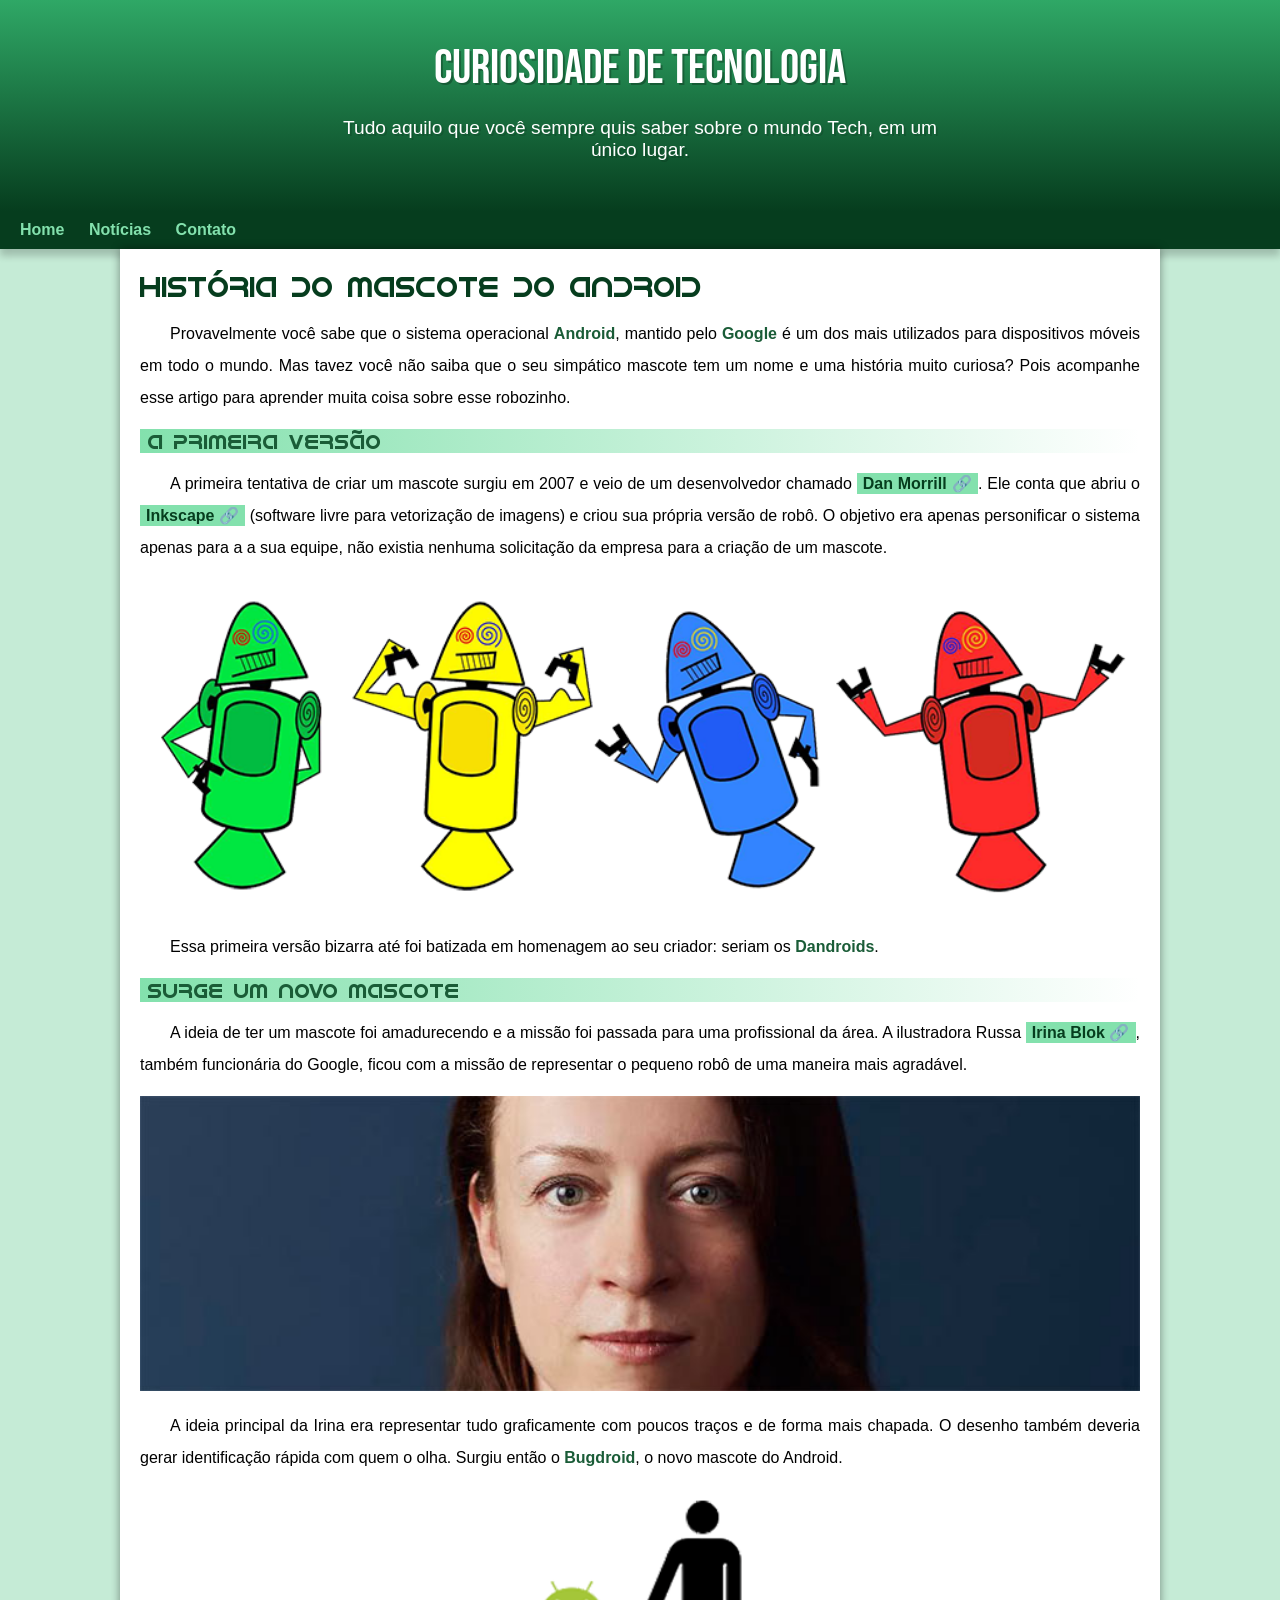
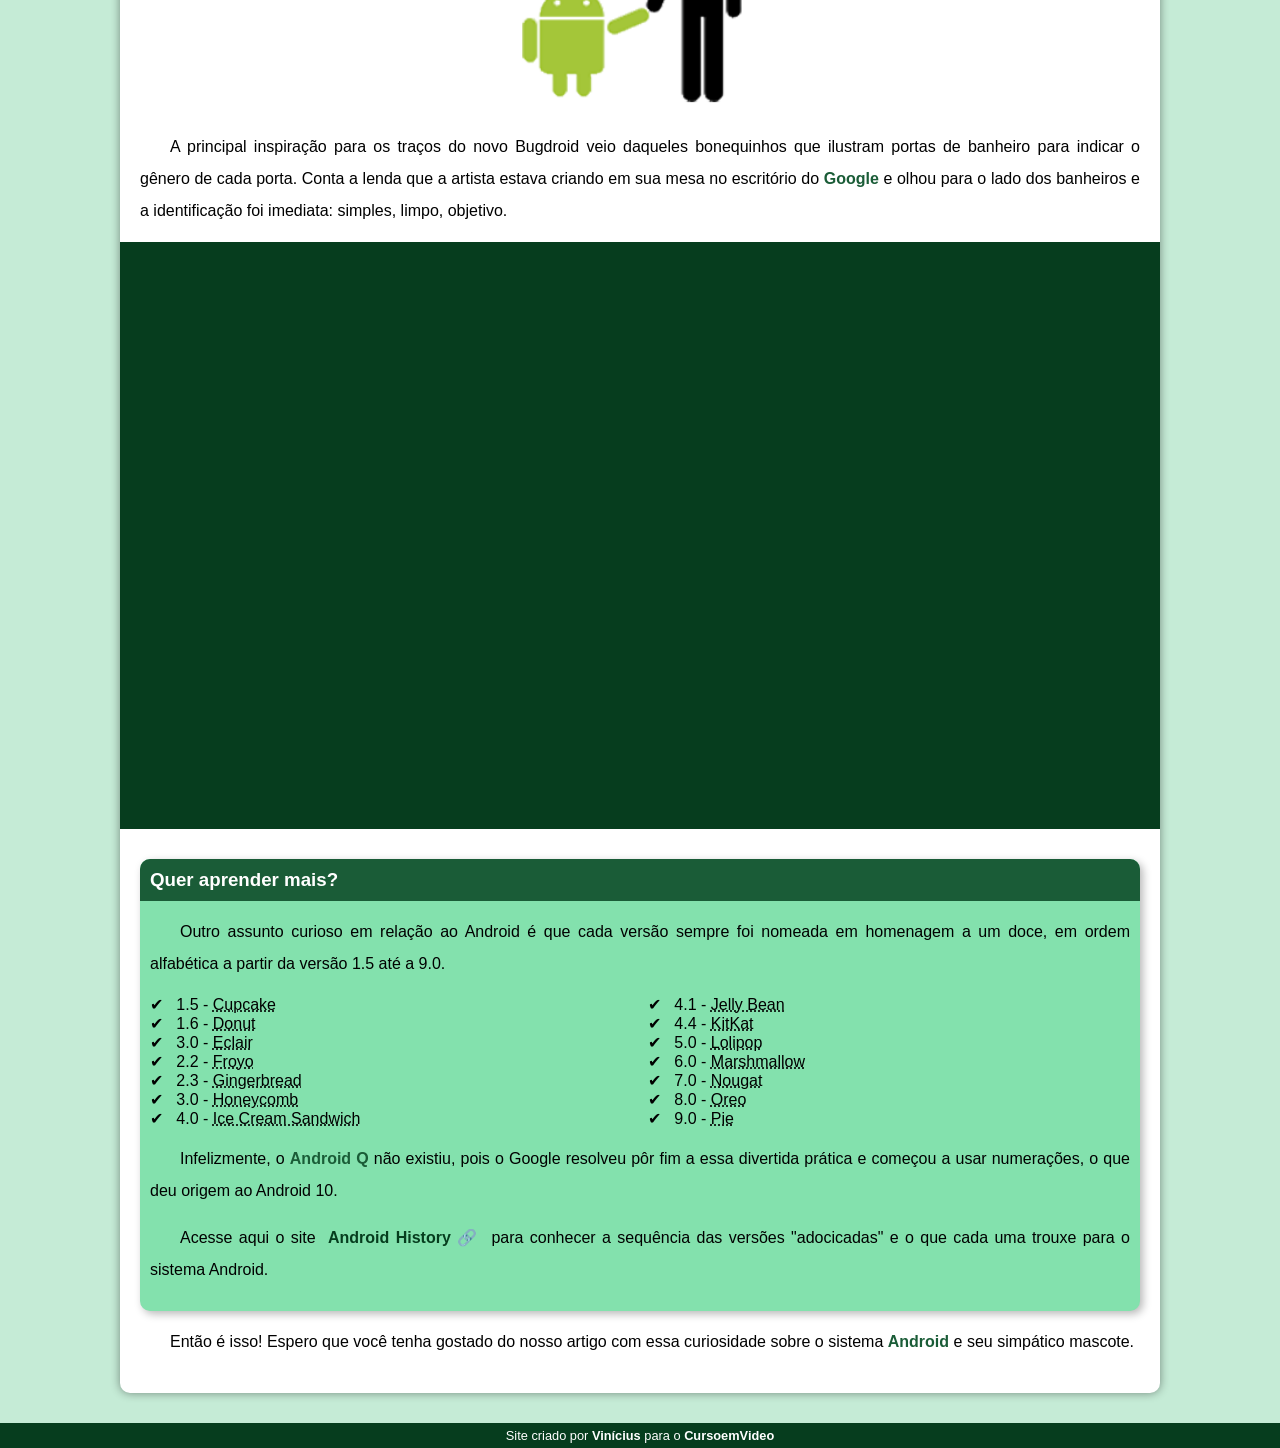
<file: index.html>
<!DOCTYPE html>
<html lang="pt-br">
    <head>
        <meta charset="UTF-8">
        <meta http-equiv="X-UA-Compatible" content="IE=edge">
        <meta name="viewport" content="width=device-width, initial-scale=1.0">
        <title>Como surgiu o mascote do Android</title>
        <link rel="shortcut icon" href="imagens/favicon.ico" type="image/x-icon">
        <link rel="stylesheet" href="estilo/style.css">
    </head>
    <body>
        <header>
            <h1>Curiosidade de Tecnologia</h1>
            <p>
                Tudo aquilo que você sempre quis saber sobre o mundo Tech, em um único lugar.
            </p>
        </header>
        <nav>
            <a href="#">Home</a>
            <a href="#">Notícias</a>
            <a href="#">Contato</a>
        </nav>
        <main>
            <article>
                <h1>História do Mascote do Android</h1>

                <p>
                    Provavelmente você sabe que o sistema operacional <strong>Android</strong>, mantido pelo <strong>Google</strong> é um dos mais utilizados para dispositivos móveis em todo o mundo. Mas tavez você não saiba que o seu simpático mascote tem um nome e uma história muito curiosa? Pois acompanhe esse artigo para aprender muita coisa sobre esse robozinho.
                </p>

                <h2>A primeira versão</h2>

                <p>
                    A primeira tentativa de criar um mascote surgiu em 2007 e veio de um desenvolvedor chamado <a href="https://androidcommunity.com/dan-morrill-shows-us-the-android-mascot-that-almost-was-20130103/" target="_blank" class="externo">Dan Morrill</a>. Ele conta que abriu o <a href="https://inkscape.org" target="_blank" class="externo">Inkscape</a> (software livre para vetorização de imagens) e criou sua própria versão de robô. O objetivo era apenas personificar o sistema apenas para a a sua equipe, não existia nenhuma solicitação da empresa para a criação de um mascote.
                </p>

                <picture>
                    <source media="(max-width: 670px)" srcset="imagens/dan-droids-pq.png">
                    <img src="imagens/dan-droids.png" alt="primeiro mascote do android">
                </picture>

                <p>
                    Essa primeira versão bizarra até foi batizada em homenagem ao seu criador: seriam os <strong>Dandroids</strong>.
                </p>

                <h2>Surge um novo mascote</h2>

                <p>
                    A ideia de ter um mascote foi amadurecendo e a missão foi passada para uma profissional da área. A ilustradora Russa <a href="https://www.irinablok.com/android" target="_blank" class="externo">Irina Blok</a>, também funcionária do Google, ficou com a missão de representar o pequeno robô de uma maneira mais agradável.
                </p>

                <picture>
                    <source media="(max-width: 670px)" srcset="imagens/irina-blok-pq.jpg"><img src="imagens/irina-blok.jpg" alt="Irina Blok criadora do Bugdroid"></picture>

                <p>
                    A ideia principal da Irina era representar tudo graficamente com poucos traços e de forma mais chapada. O desenho também deveria gerar identificação rápida com quem o olha. Surgiu então o <strong>Bugdroid</strong>, o novo mascote do Android.
                </p>

                <img src="imagens/bugdroid.png" class="pequena" alt="Bugdroid">

                <p>
                    A principal inspiração para os traços do novo Bugdroid veio daqueles bonequinhos que ilustram portas de banheiro para indicar o gênero de cada porta. Conta a lenda que a artista estava criando em sua mesa no escritório do <strong>Google</strong> e olhou para o lado dos banheiros e a identificação foi imediata: simples, limpo, objetivo.
                </p>

                <div class="video">
                    <iframe width="560" height="315" src="https://www.youtube.com/embed/l2UDgpLz20M" title="YouTube video player" frameborder="0" allow="accelerometer; autoplay; clipboard-write; encrypted-media; gyroscope; picture-in-picture" allowfullscreen></iframe>
                </div>
                
                <aside>
                    <h3>Quer aprender mais?</h3>

                    <p>
                        Outro assunto curioso em relação ao Android é que cada versão sempre foi nomeada em homenagem a um doce, em ordem alfabética a partir da versão 1.5 até a 9.0.
                    </p>
                    <ul>
                        <li>
                            1.5 - <abbr title="Bolo de Copo">Cupcake</abbr>
                        </li>
                        <li>
                            1.6 - <abbr title="Rosquinha">Donut</abbr>
                        </li>
                        <li>
                            3.0 - <abbr title="Bomba">Eclair</abbr>
                        </li>
                        <li>
                            2.2 - <abbr title="Iogurte Congelado">Froyo</abbr>
                        </li>
                        <li>
                            2.3 - <abbr title="Biscoito de Gengibre">Gingerbread</abbr>
                        </li>
                        <li>
                            3.0 - <abbr title="Favo de Mel">Honeycomb</abbr>
                        </li>
                        <li>
                            4.0 - <abbr title="Sanduíche de Sorvete">Ice Cream Sandwich</abbr>
                        </li>
                        <li>
                            4.1 - <abbr title="Jujuba">Jelly Bean</abbr>
                        </li>
                        <li>
                            4.4 - <abbr title="KitKat">KitKat</abbr>
                        </li>
                        <li>
                            5.0 - <abbr title="Pirulito">Lolipop</abbr>
                        </li>
                        <li>
                            6.0 - <abbr title="Marshmallow">Marshmallow</abbr>
                        </li>
                        <li>
                            7.0 - <abbr title="Torrone">Nougat</abbr>
                        </li>
                        <li>
                            8.0 - <abbr title="Oreo">Oreo</abbr>
                        </li>
                        <li>
                            9.0 - <abbr title="Torta">Pie</abbr>
                        </li>
                    </ul>
                    <p>
                        Infelizmente, o <strong>Android Q</strong> não existiu, pois o Google resolveu pôr fim a essa divertida prática e começou a usar numerações, o que deu origem ao Android 10.
                    </p>

                    <p>
                        Acesse aqui o site <a href="https://www.android.com/intl/en_uk/history/#/donut" target="_blank" class="externo">Android History</a> para conhecer a sequência das versões "adocicadas" e o que cada uma trouxe para o sistema Android.
                    </p>
                </aside> 

                <p>
                    Então é isso! Espero que você tenha gostado do nosso artigo com essa curiosidade sobre o sistema <strong>Android</strong> e seu simpático mascote.
                </p>
                
            </article>
        </main>
        <footer>
            <p>
                Site criado por <a href="https://gustavoguanabara.github.io" target="_blank">Vinícius</a> para o <a href="https://www.youtube.com/cursoemvideo" target="_blank">CursoemVideo</a>
            </p>
        </footer>
    </body>
</html>
</file>
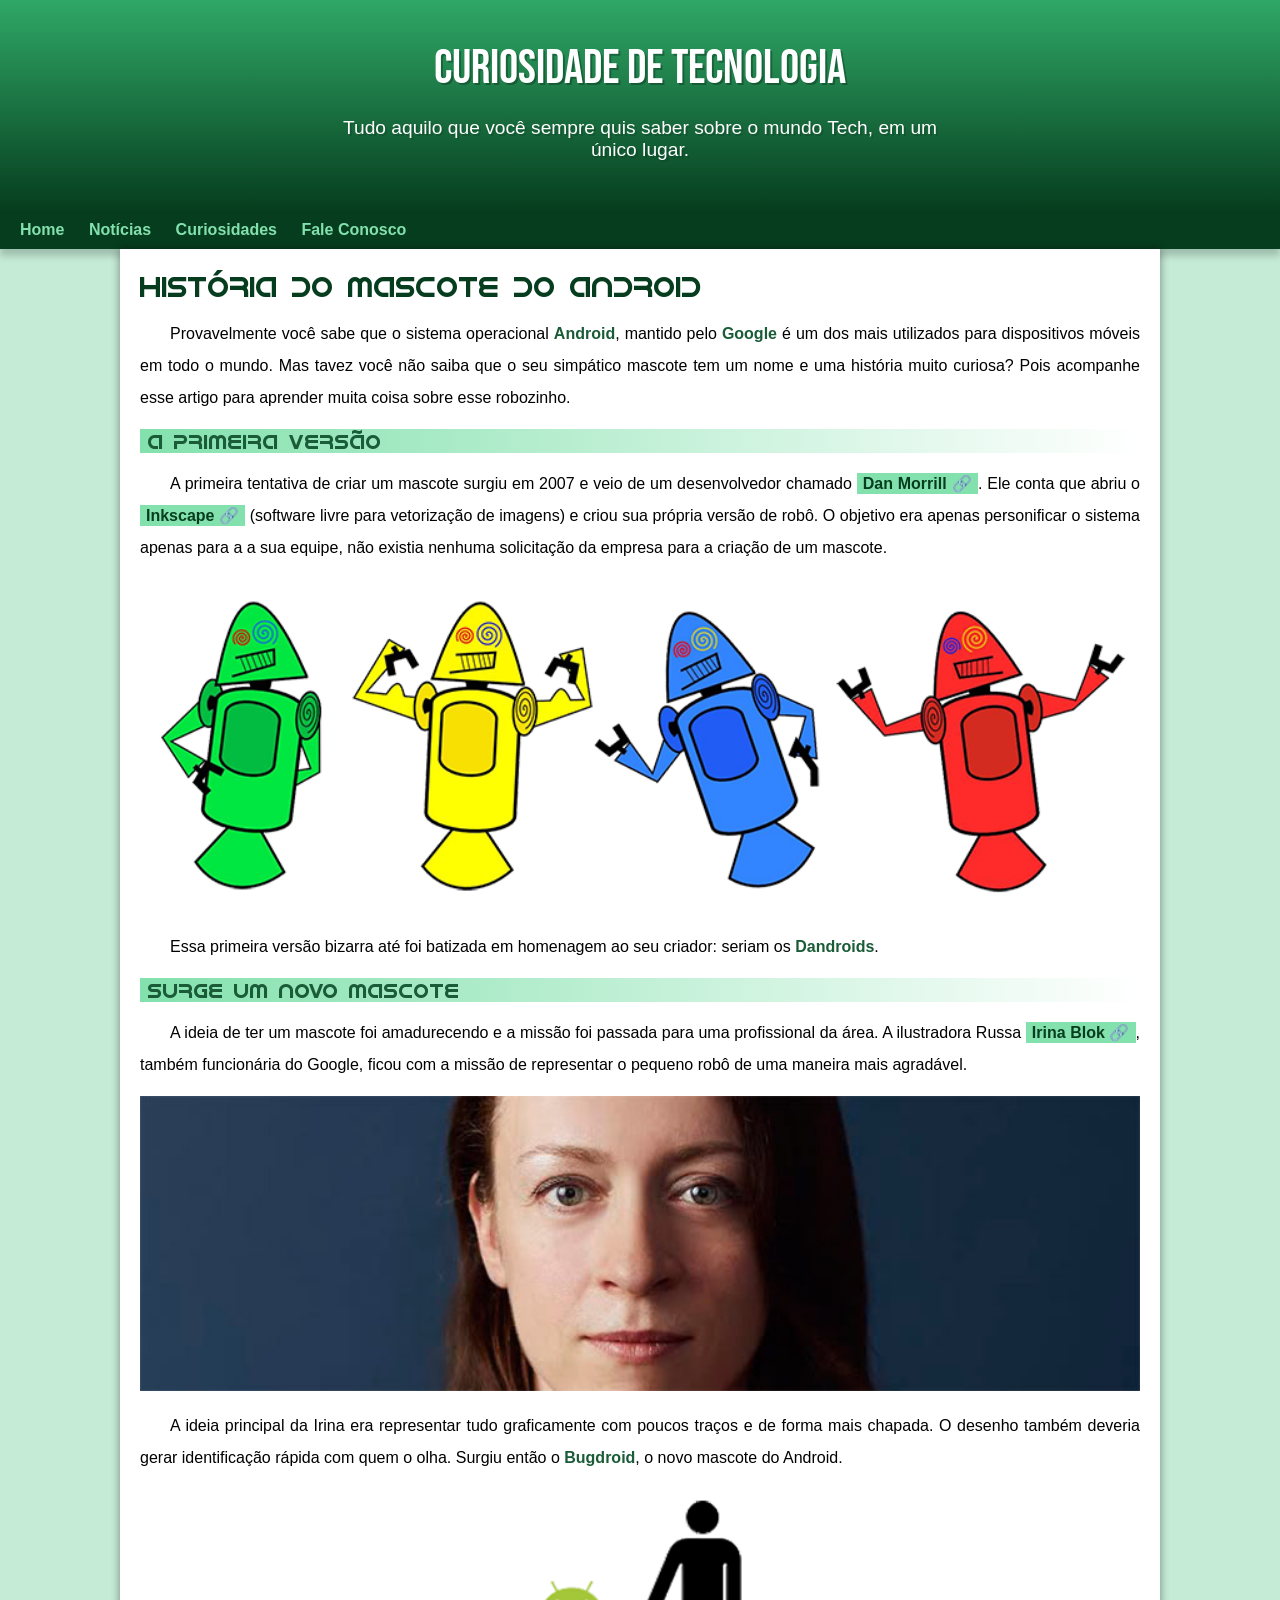
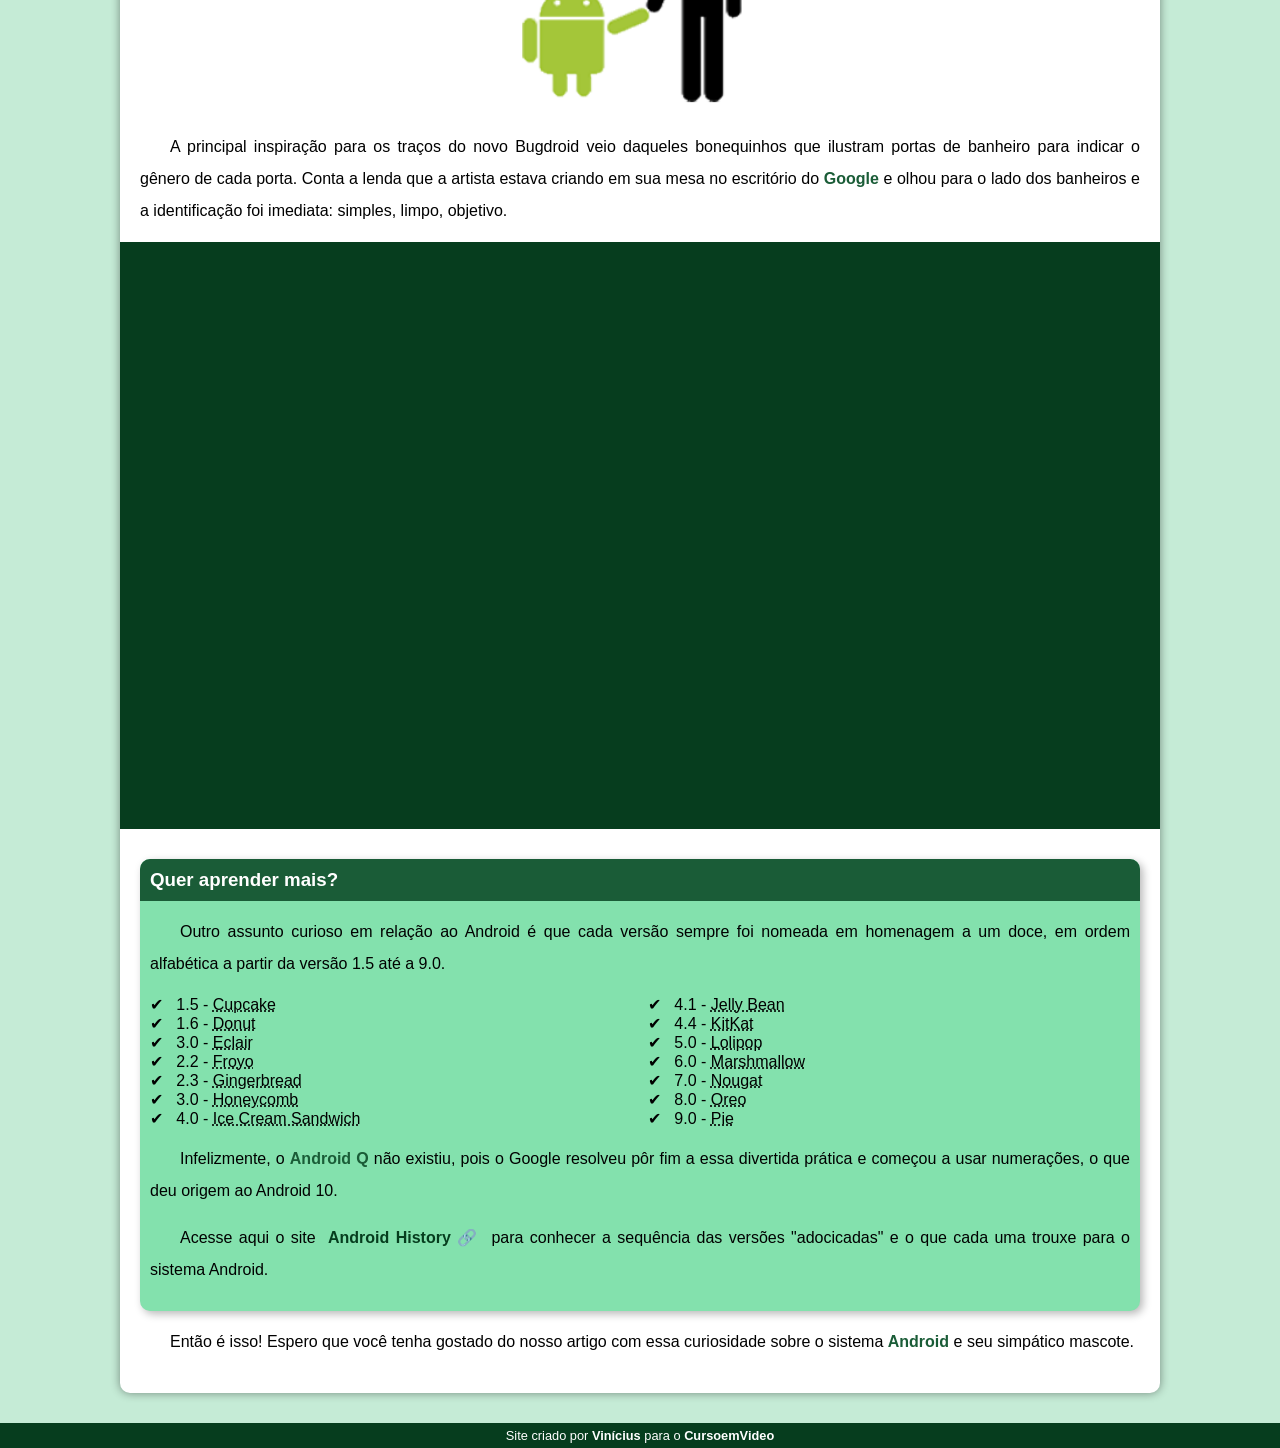
<file: index.html.html>
<!DOCTYPE html>
<html lang="pt-br">
    <head>
        <meta charset="UTF-8">
        <meta http-equiv="X-UA-Compatible" content="IE=edge">
        <meta name="viewport" content="width=device-width, initial-scale=1.0">
        <title>Como surgiu o mascote do Android</title>
        <link rel="shortcut icon" href="imagens/favicon.ico" type="image/x-icon">
        <link rel="stylesheet" href="estilo/style.css">
    </head>
    <body>
        <header>
            <h1>Curiosidade de Tecnologia</h1>
            <p>
                Tudo aquilo que você sempre quis saber sobre o mundo Tech, em um único lugar.
            </p>
        </header>
        <nav>
            <a href="#">Home</a>
            <a href="#">Notícias</a>
            <a href="#">Curiosidades</a>
            <a href="#">Fale Conosco</a>
        </nav>
        <main>
            <article>
                <h1>História do Mascote do Android</h1>

                <p>
                    Provavelmente você sabe que o sistema operacional <strong>Android</strong>, mantido pelo <strong>Google</strong> é um dos mais utilizados para dispositivos móveis em todo o mundo. Mas tavez você não saiba que o seu simpático mascote tem um nome e uma história muito curiosa? Pois acompanhe esse artigo para aprender muita coisa sobre esse robozinho.
                </p>

                <h2>A primeira versão</h2>

                <p>
                    A primeira tentativa de criar um mascote surgiu em 2007 e veio de um desenvolvedor chamado <a href="https://androidcommunity.com/dan-morrill-shows-us-the-android-mascot-that-almost-was-20130103/" target="_blank" class="externo">Dan Morrill</a>. Ele conta que abriu o <a href="https://inkscape.org" target="_blank" class="externo">Inkscape</a> (software livre para vetorização de imagens) e criou sua própria versão de robô. O objetivo era apenas personificar o sistema apenas para a a sua equipe, não existia nenhuma solicitação da empresa para a criação de um mascote.
                </p>

                <picture>
                    <source media="(max-width: 670px)" srcset="imagens/dan-droids-pq.png">
                    <img src="imagens/dan-droids.png" alt="primeiro mascote do android">
                </picture>

                <p>
                    Essa primeira versão bizarra até foi batizada em homenagem ao seu criador: seriam os <strong>Dandroids</strong>.
                </p>

                <h2>Surge um novo mascote</h2>

                <p>
                    A ideia de ter um mascote foi amadurecendo e a missão foi passada para uma profissional da área. A ilustradora Russa <a href="https://www.irinablok.com/android" target="_blank" class="externo">Irina Blok</a>, também funcionária do Google, ficou com a missão de representar o pequeno robô de uma maneira mais agradável.
                </p>

                <picture>
                    <source media="(max-width: 670px)" srcset="imagens/irina-blok-pq.jpg"><img src="imagens/irina-blok.jpg" alt="Irina Blok criadora do Bugdroid"></picture>

                <p>
                    A ideia principal da Irina era representar tudo graficamente com poucos traços e de forma mais chapada. O desenho também deveria gerar identificação rápida com quem o olha. Surgiu então o <strong>Bugdroid</strong>, o novo mascote do Android.
                </p>

                <img src="imagens/bugdroid.png" class="pequena" alt="Bugdroid">

                <p>
                    A principal inspiração para os traços do novo Bugdroid veio daqueles bonequinhos que ilustram portas de banheiro para indicar o gênero de cada porta. Conta a lenda que a artista estava criando em sua mesa no escritório do <strong>Google</strong> e olhou para o lado dos banheiros e a identificação foi imediata: simples, limpo, objetivo.
                </p>

                <div class="video">
                    <iframe width="560" height="315" src="https://www.youtube.com/embed/l2UDgpLz20M" title="YouTube video player" frameborder="0" allow="accelerometer; autoplay; clipboard-write; encrypted-media; gyroscope; picture-in-picture" allowfullscreen></iframe>
                </div>
                
                <aside>
                    <h3>Quer aprender mais?</h3>

                    <p>
                        Outro assunto curioso em relação ao Android é que cada versão sempre foi nomeada em homenagem a um doce, em ordem alfabética a partir da versão 1.5 até a 9.0.
                    </p>
                    <ul>
                        <li>
                            1.5 - <abbr title="Bolo de Copo">Cupcake</abbr>
                        </li>
                        <li>
                            1.6 - <abbr title="Rosquinha">Donut</abbr>
                        </li>
                        <li>
                            3.0 - <abbr title="Bomba">Eclair</abbr>
                        </li>
                        <li>
                            2.2 - <abbr title="Iogurte Congelado">Froyo</abbr>
                        </li>
                        <li>
                            2.3 - <abbr title="Biscoito de Gengibre">Gingerbread</abbr>
                        </li>
                        <li>
                            3.0 - <abbr title="Favo de Mel">Honeycomb</abbr>
                        </li>
                        <li>
                            4.0 - <abbr title="Sanduíche de Sorvete">Ice Cream Sandwich</abbr>
                        </li>
                        <li>
                            4.1 - <abbr title="Jujuba">Jelly Bean</abbr>
                        </li>
                        <li>
                            4.4 - <abbr title="KitKat">KitKat</abbr>
                        </li>
                        <li>
                            5.0 - <abbr title="Pirulito">Lolipop</abbr>
                        </li>
                        <li>
                            6.0 - <abbr title="Marshmallow">Marshmallow</abbr>
                        </li>
                        <li>
                            7.0 - <abbr title="Torrone">Nougat</abbr>
                        </li>
                        <li>
                            8.0 - <abbr title="Oreo">Oreo</abbr>
                        </li>
                        <li>
                            9.0 - <abbr title="Torta">Pie</abbr>
                        </li>
                    </ul>
                    <p>
                        Infelizmente, o <strong>Android Q</strong> não existiu, pois o Google resolveu pôr fim a essa divertida prática e começou a usar numerações, o que deu origem ao Android 10.
                    </p>

                    <p>
                        Acesse aqui o site <a href="https://www.android.com/intl/en_uk/history/#/donut" target="_blank" class="externo">Android History</a> para conhecer a sequência das versões "adocicadas" e o que cada uma trouxe para o sistema Android.
                    </p>
                </aside> 

                <p>
                    Então é isso! Espero que você tenha gostado do nosso artigo com essa curiosidade sobre o sistema <strong>Android</strong> e seu simpático mascote.
                </p>
                
            </article>
        </main>
        <footer>
            <p>
                Site criado por <a href="https://gustavoguanabara.github.io" target="_blank">Vinícius</a> para o <a href="https://www.youtube.com/cursoemvideo" target="_blank">CursoemVideo</a>
            </p>
        </footer>
    </body>
</html>
</file>
<file: estilo/style.css>
@charset "UTF-8";

@import url('https://fonts.googleapis.com/css2?family=Bebas+Neue&display=swap');

@font-face {
    font-family: 'Android';
    src: url('../fontes/idroid.otf') format('opentype');
    font-weight: normal;
}

:root{
    --cor0:  #c5ebd6;
    --cor1:  #83e1ad;
    --cor02: #3ddc84;
    --cor03: #2fa866;
    --cor04: #1a5c37;
    --cor05: #063d1e;

    --fonte-padrao: Arial, Verdana, Helvetica, sans-serif;
    --fonte-destaque: 'Bebas Neue', 'cursive';
    --font-android: 'Android' , 'cursive'
}
*{
    margin: 0px;
    padding: 0px;
}
body{
    background-color: var(--cor0);
    font-family: var(--fonte-padrao);
}
a.externo::after{
    content: '\00A0\1F517';
}
main p{
    margin: 15px 0px;
    text-align: justify;
}
header{
    background-image: linear-gradient(to bottom, var(--cor03), var(--cor05));
    min-height: 150px;
    text-align: center;
    padding-top: 40px;
}
header > h1{
    color: white;
    font-family: var(--fonte-destaque);
    font-size: 3em;
    font-weight: normal;
    margin-bottom: 20px;
    text-shadow: 2px 2px 0px rgba(0, 0, 0, 0.267);
}
header > p{
    font-family: var(--fonte-padrao);
    font-size: 1.2em;
    color: white;
    max-width: 600px;
    padding-right: 10px;
    padding-left: 10px;
    margin: auto;
    padding-bottom: 50px;
    text-shadow: 2px 2px 0px rgba(0, 0, 0, 0.135);
}
nav{
    background-color: var(--cor05);
    padding: 10px;
    box-shadow: 0px 7px 7px rgba(0, 0, 0, 0.192);
}
nav > a{
    color: var(--cor1);
    padding: 10px;
    border-radius: 5px;
    text-decoration: none;
    font-weight: bold;
    transition-duration: .5s;
}
nav > a:hover{
    background-color: var(--cor02);
    color: var(--cor05);
}
main{
    min-width:300px;
    max-width: 1000px;
    margin: auto;
    margin-bottom: 30px;
    padding: 20px;
    background-color: white;
    box-shadow: 0px 0px 10px rgba(0, 0, 0, 0.418);
    border-bottom-left-radius: 10px;
    border-bottom-right-radius: 10px;
}
main h1{
    color: var(--cor05);
    font-family: var(--font-android);
    font-weight: normal;
    font-size: 1.8em;
}
main h2{
    font-family: var(--font-android);
    color: var(--cor04);
    font-size: 1.3em;
    font-weight: normal;
    background-image: linear-gradient(to right, var(--cor1), transparent);
    text-indent: 8px;
}
main p{
    margin: 15px 0px;
    text-align: justify;
    text-indent: 30px;
    font-size: 1em;
    line-height: 2em;
}
main strong {
    color: var(--cor04);
    font-weight: bold;
}
main a{
    text-decoration: none;
    font-weight: bold;
    color: var(--cor05);
    background-color: var(--cor1);
    padding: 2px 6px;
}
main a:hover{
    text-decoration: underline;
    color: var(--cor04);
}
main img {
    width: 100%;
}
main img.pequena{
    max-width: 350px;
    display: block;
    margin: auto;
}
div.video{
    background-color: var(--cor05);
    margin:0px -20px 30px;
    padding: 20px;
    padding-bottom: 56.7%;
    position: relative;
}
div.video > iframe{
    position: absolute;
    top: 5%;
    left: 5%;
    width: 90%;
    height: 90%;
}
aside{
    background-color: var(--cor1);
    padding: 10px;
    border-radius: 10px;
    box-shadow: 3px 3px 8px rgba(0, 0, 0, 0.281);
}
aside > h3{
    background-color: var(--cor04);
    color: white;
    padding: 10px;
    margin: -10px -10px 0px -10px;
    border-radius: 10px 10px 0px 0px;
    
}
aside > ul{
    list-style-type: '\2714\00A0\00A0';
    list-style-position: inside;
    columns: 2;
}
footer{
    background-color:var(--cor05);
    color: white;
    text-align: center;
    font-size: 0.8em;
    padding: 5px
}
footer a {
    color: white;
    font-weight: bold;
    text-decoration: none;
}
footer a:hover{
    text-decoration: underline;
    color: var(--cor1);
}
</file>
